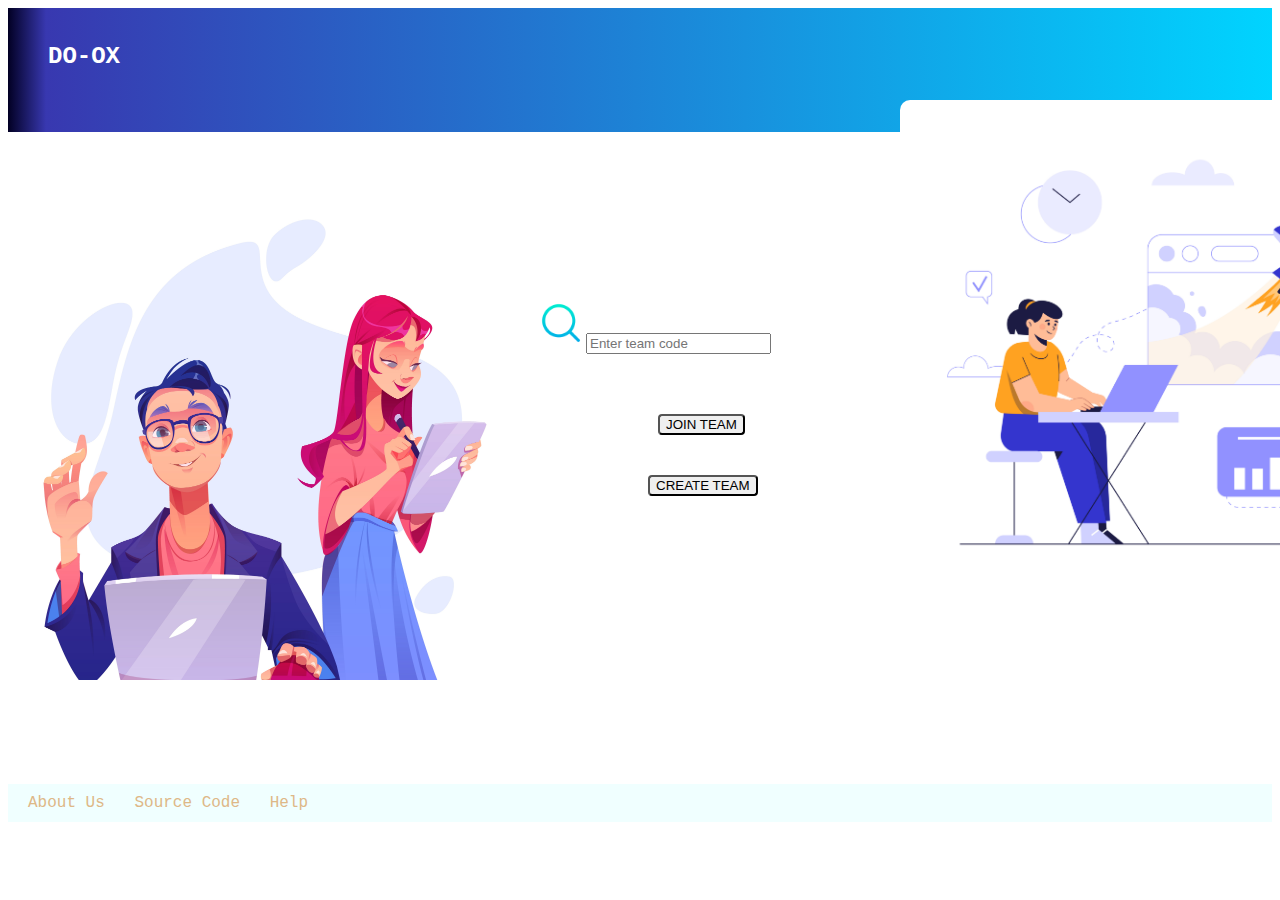
<file: index.html>
<!DOCTYPE html>
<html lang="en">
<head>
    <meta charset="UTF-8">
    <meta http-equiv="X-UA-Compatible" content="IE=edge">
    <meta name="viewport" content="width=device-width, initial-scale=1.0">
    <title> DOAX | Home </title>
    <link rel="stylesheet" href="/Home/index.css">
    <link rel="stylesheet" href="/Login/login.css">
    <link href="https://cdn.jsdelivr.net/npm/bootstrap@5.2.1/dist/css/bootstrap.min.css" rel="stylesheet" integrity="sha384-iYQeCzEYFbKjA/T2uDLTpkwGzCiq6soy8tYaI1GyVh/UjpbCx/TYkiZhlZB6+fzT" crossorigin="anonymous">
    <script src="https://cdn.jsdelivr.net/npm/bootstrap@5.2.1/dist/js/bootstrap.bundle.min.js" integrity="sha384-u1OknCvxWvY5kfmNBILK2hRnQC3Pr17a+RTT6rIHI7NnikvbZlHgTPOOmMi466C8" crossorigin="anonymous"></script> 
</head>
<body>
    <img src="/Home/indexImage.jpg" alt="img" class="index-img">
    <img src="/Home/index-img2.jpg" alt="img" class="index-img img2">
    <div class="heading">
        <h2 class="main-heading"><a href="/index.html" class="loginLogo">DO-OX</a></h2>
            <a class="links" href="/Login/login.html"> Login </a>
    </div>
    <br><br>
    <div class="mainbox">
    <div class="searchBox">
        <img src="/Home/loupe.png" alt="search-icon" class="search-icon"><input type="search" class="form-control-lg rounded" placeholder="Enter team code"  aria-label="Search" aria-describedby="search-addon" />
        <br>
    </div>
    <div class="buttons">
        <button type="button" class="btn btn3 btn-outline-primary" data-toggle="button" aria-pressed="false" autocomplete="off">JOIN TEAM</button>
        <button type="button" class="btn btn2 btn-outline-secondary" data-toggle="button" aria-pressed="false" autocomplete="off">CREATE TEAM</button>
</div>
</div>
    </body>
    <footer class="footer">
        <nav class="links1">
            <a href="/Construction/construction.html" class="links1"> About Us </a>
            <a href="https://github.com/galaxy-07/version-1.0.0" class="links1"> Source Code </a>
            <a href="/Construction/construction.html" class="links1"> Help </a>
        </nav>
    </footer>
</html>
</file>
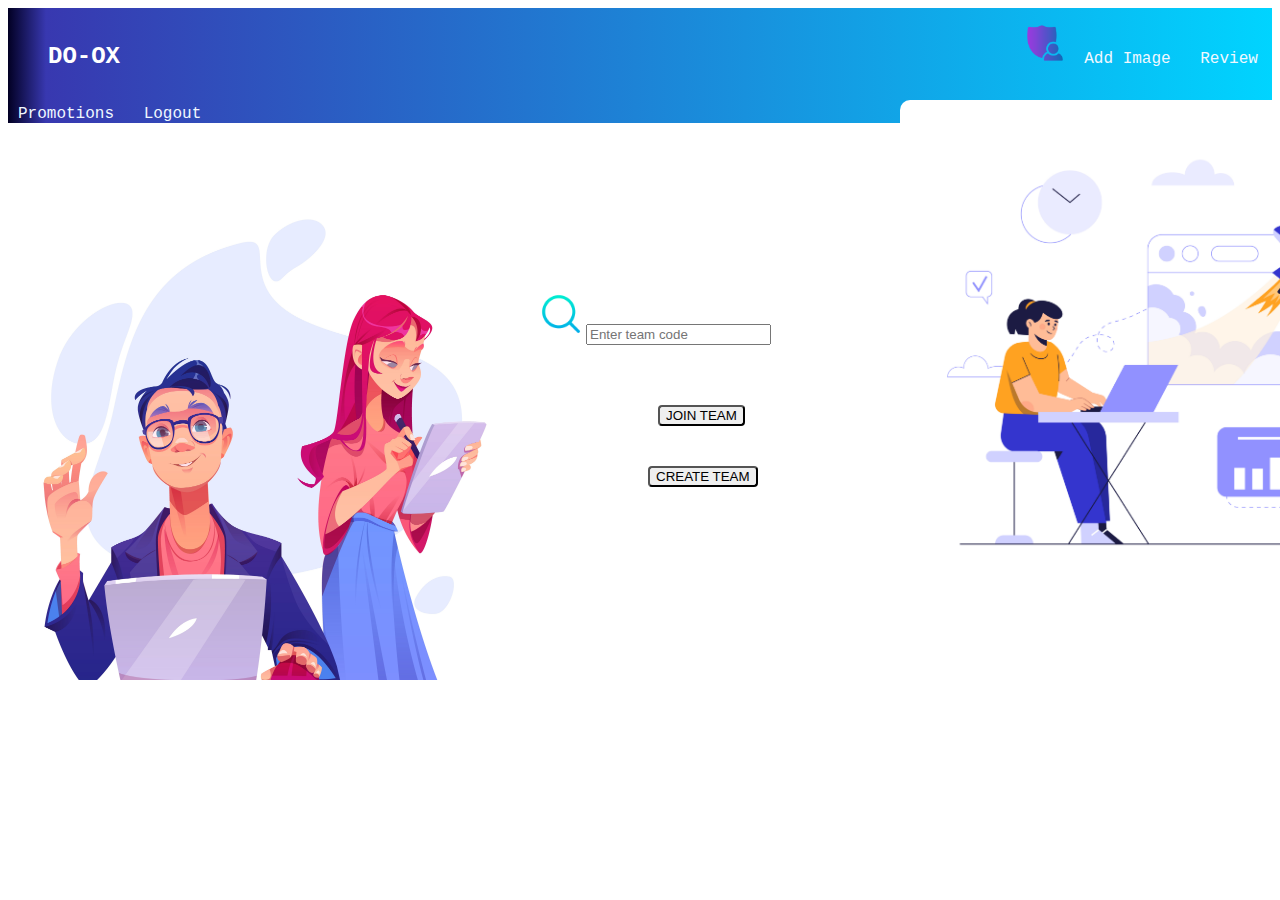
<file: Admin/admin.html>
<!DOCTYPE html>
<html lang="en">
<head>
    <meta charset="UTF-8">
    <meta http-equiv="X-UA-Compatible" content="IE=edge">
    <meta name="viewport" content="width=device-width, initial-scale=1.0">
    <title> DOAX | Admin </title>
    <link rel="stylesheet" href="/Home/index.css">
    <link rel="stylesheet" href="/Login/login.css">
    <link href="https://cdn.jsdelivr.net/npm/bootstrap@5.2.1/dist/css/bootstrap.min.css" rel="stylesheet" integrity="sha384-iYQeCzEYFbKjA/T2uDLTpkwGzCiq6soy8tYaI1GyVh/UjpbCx/TYkiZhlZB6+fzT" crossorigin="anonymous">
    <script src="https://cdn.jsdelivr.net/npm/bootstrap@5.2.1/dist/js/bootstrap.bundle.min.js" integrity="sha384-u1OknCvxWvY5kfmNBILK2hRnQC3Pr17a+RTT6rIHI7NnikvbZlHgTPOOmMi466C8" crossorigin="anonymous"></script> 
</head>
<body>
    <img src="/Home/indexImage.jpg" alt="img" class="index-img">
    <img src="/Home/index-img2.jpg" alt="img" class="index-img img2">
    <div class="heading">
        <h2 class="main-heading"><a href="/index.html" class="loginLogo">DO-OX</a></h2>
            <img src="/logos/admin.png" alt="admin" class="logos1">
            <a href="/index.html" class="links1 links2">Add Image</a>
            <a href="/index.html" class="links1 links2">Review</a>
            <a href="/index.html" class="links1 links2">Promotions</a>
            <a href="/index.html" class="links1 links2">Logout</a>

    </div>
    <br><br>
    <div class="mainbox">
    <div class="searchBox">
        <img src="/Home/loupe.png" alt="search-icon" class="search-icon"><input type="search" class="form-control-lg rounded" placeholder="Enter team code" aria-label="Search" aria-describedby="search-addon" />
        <br>
    </div>
    <div class="buttons">
        <button type="button" class="btn btn3 btn-outline-primary" onclick="joinTeam3()" data-toggle="button" aria-pressed="false" autocomplete="off">JOIN TEAM</button>
        <button type="button" class="btn btn2 btn-outline-secondary" data-toggle="button" onclick="createTeam()" aria-pressed="false" autocomplete="off">CREATE TEAM</button>
</div>
    
</div>
    </body>

</html>
</file>
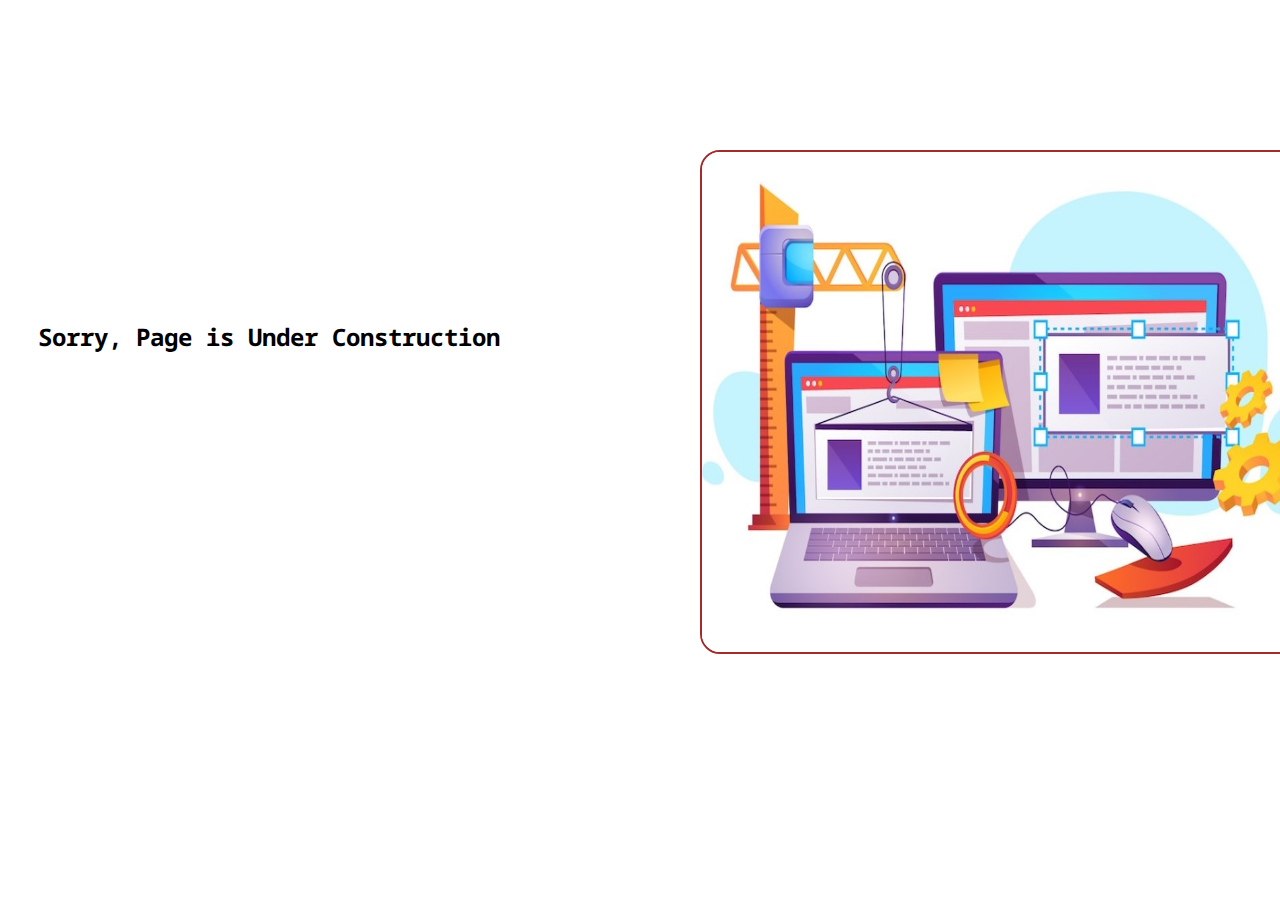
<file: Construction/construction.html>
<!DOCTYPE html>
<html lang="en">
<head>
    <meta charset="UTF-8">
    <meta http-equiv="X-UA-Compatible" content="IE=edge">
    <meta name="viewport" content="width=device-width, initial-scale=1.0">
    <title>Page Not Found</title>
    <link rel="preconnect" href="https://fonts.googleapis.com">
    <link rel="preconnect" href="https://fonts.gstatic.com" crossorigin>
    <link href="https://cdn.jsdelivr.net/npm/bootstrap@5.2.1/dist/css/bootstrap.min.css" rel="stylesheet" integrity="sha384-iYQeCzEYFbKjA/T2uDLTpkwGzCiq6soy8tYaI1GyVh/UjpbCx/TYkiZhlZB6+fzT" crossorigin="anonymous">
    <script src="https://cdn.jsdelivr.net/npm/bootstrap@5.2.1/dist/js/bootstrap.bundle.min.js" integrity="sha384-u1OknCvxWvY5kfmNBILK2hRnQC3Pr17a+RTT6rIHI7NnikvbZlHgTPOOmMi466C8" crossorigin="anonymous"></script>
    <link href="https://fonts.googleapis.com/css2?family=Comic+Neue&family=Noto+Sans+Mono&display=swap" rel="stylesheet">
<style>
    .heading2{
        font-family: 'Comic Neue', cursive;
        font-family: 'Noto Sans Mono', monospace;
        text-align: center;
        position: absolute;
        top: 300px;
        padding-left: 30px;
    }
    .img3{
        width: 630px;
        height: 500px;
        position: absolute;
        top: 150px;
        left: 700px;
        border-radius: 20px;
        border: 2px solid brown;
    }

    .btn{
        position: absolute;
        top: 700px;
        left: 30px;
    }
    a{
        text-decoration: none;
        color: white;
    }
    a:hover{
        color: white;
    }
</style>
</head>
<body>
    <h2 class="heading2"> Sorry, Page is Under Construction </h2>
    <img class="img3" src="/Construction/construction.jpg" alt="image"><br>
</body>
</html>
</file>
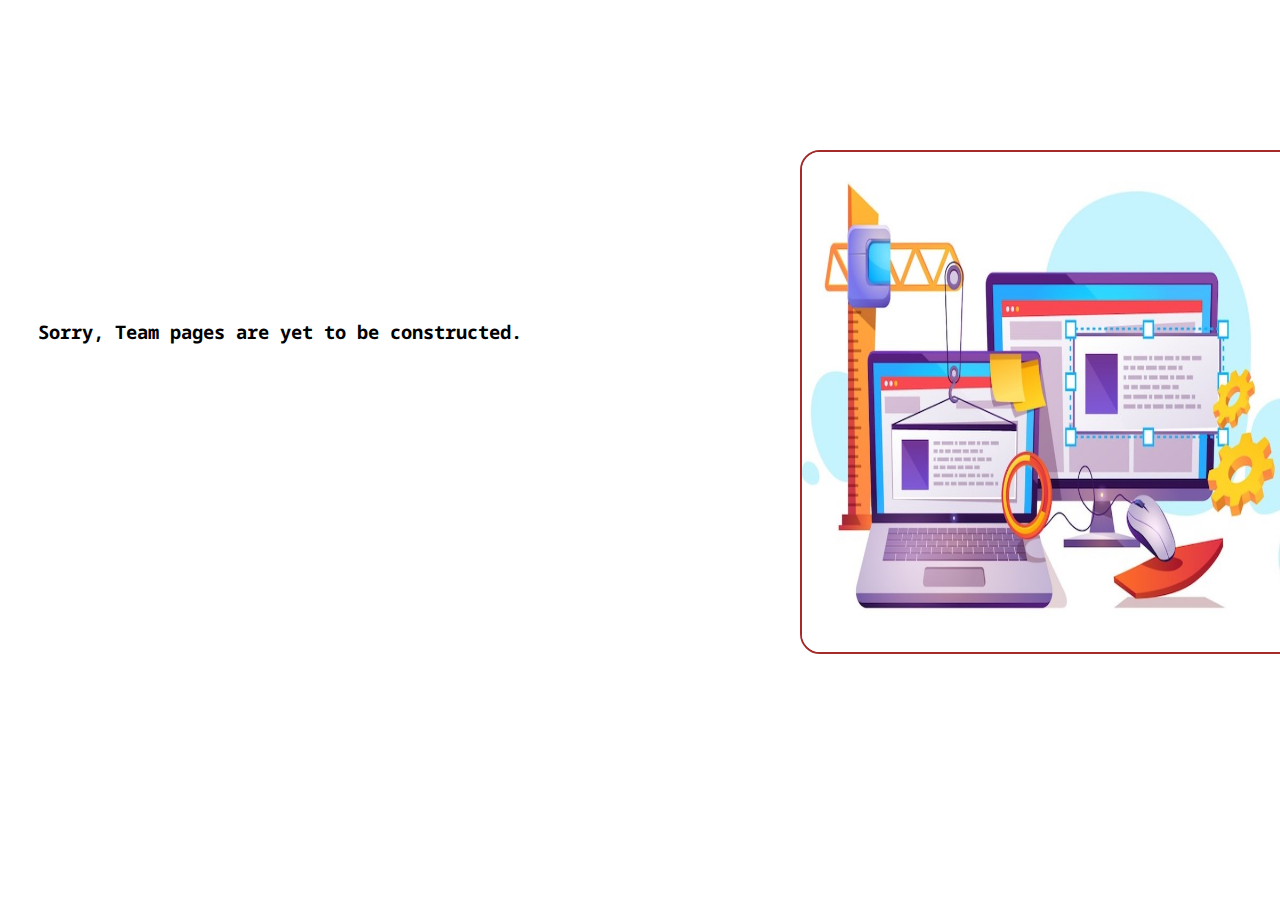
<file: teams/teams.html>
<!DOCTYPE html>
<html lang="en">
<head>
    <meta charset="UTF-8">
    <meta http-equiv="X-UA-Compatible" content="IE=edge">
    <meta name="viewport" content="width=device-width, initial-scale=1.0">
    <title>Page Not Found</title>
    <link rel="preconnect" href="https://fonts.googleapis.com">
    <link rel="preconnect" href="https://fonts.gstatic.com" crossorigin>
    <link href="https://cdn.jsdelivr.net/npm/bootstrap@5.2.1/dist/css/bootstrap.min.css" rel="stylesheet" integrity="sha384-iYQeCzEYFbKjA/T2uDLTpkwGzCiq6soy8tYaI1GyVh/UjpbCx/TYkiZhlZB6+fzT" crossorigin="anonymous">
    <script src="https://cdn.jsdelivr.net/npm/bootstrap@5.2.1/dist/js/bootstrap.bundle.min.js" integrity="sha384-u1OknCvxWvY5kfmNBILK2hRnQC3Pr17a+RTT6rIHI7NnikvbZlHgTPOOmMi466C8" crossorigin="anonymous"></script>
    <link href="https://fonts.googleapis.com/css2?family=Comic+Neue&family=Noto+Sans+Mono&display=swap" rel="stylesheet">
<style>
    .heading2{
        font-family: 'Comic Neue', cursive;
        font-family: 'Noto Sans Mono', monospace;
        position: absolute;
        top: 300px;
        padding-left: 30px;
    }
    .img3{
        width: 500px;
        height: 500px;
        position: absolute;
        top: 150px;
        left: 800px;
        border-radius: 20px;
        border: 2px solid brown;
    }

    .btn{
        position: absolute;
        top: 700px;
        left: 30px;
    }
    a{
        text-decoration: none;
        color: white;
    }
    a:hover{
        color: white;
    }
</style>
</head>
<body>
    <h3 class="heading2"> Sorry, Team pages are yet to be constructed. </h3>
    <img class="img3" src="/Construction/construction.jpg" alt="image"><br>
    <!-- <button class="btn btn-primary btn-lg"><a href="#"> Go back </a></button> -->
</body>
</html>
</file>
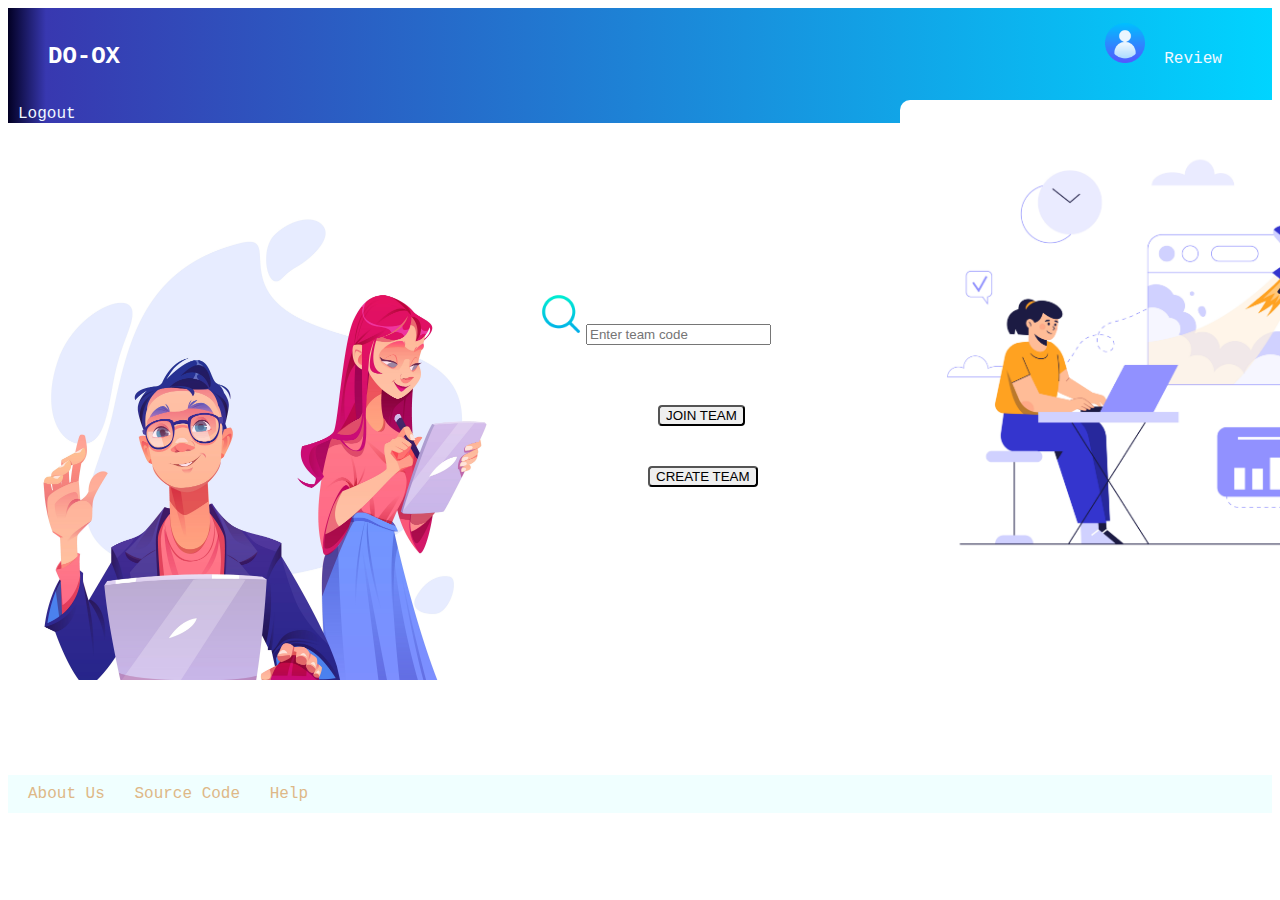
<file: User1/user1.html>
<!DOCTYPE html>
<html lang="en">
<head>
    <meta charset="UTF-8">
    <meta http-equiv="X-UA-Compatible" content="IE=edge">
    <meta name="viewport" content="width=device-width, initial-scale=1.0">
    <title> DOAX | User </title>
    <link rel="stylesheet" href="/Home/index.css">
    <link rel="stylesheet" href="/Login/login.css">
    <link href="https://cdn.jsdelivr.net/npm/bootstrap@5.2.1/dist/css/bootstrap.min.css" rel="stylesheet" integrity="sha384-iYQeCzEYFbKjA/T2uDLTpkwGzCiq6soy8tYaI1GyVh/UjpbCx/TYkiZhlZB6+fzT" crossorigin="anonymous">
    <script src="https://cdn.jsdelivr.net/npm/bootstrap@5.2.1/dist/js/bootstrap.bundle.min.js" integrity="sha384-u1OknCvxWvY5kfmNBILK2hRnQC3Pr17a+RTT6rIHI7NnikvbZlHgTPOOmMi466C8" crossorigin="anonymous"></script> 
</head>
<body>
    <img src="/Home/indexImage.jpg" alt="img" class="index-img">
    <img src="/Home/index-img2.jpg" alt="img" class="index-img img2">
    <div class="heading">
        <h2 class="main-heading"><a href="/index.html" class="loginLogo">DO-OX</a></h2>
            <img src="/logos/userLogo.png" alt="user1" class="logos">
            <a href="/index.html" class="links1 links2">Review</a>
            <a href="/index.html" class="links1 links2" >Logout</a>

    </div>
    <br><br>
    <div class="mainbox">
    <div class="searchBox">
        <img src="/Home/loupe.png" alt="search-icon" class="search-icon"><input type="search" class="form-control-lg rounded" id="teamCode" placeholder="Enter team code" aria-label="Search" aria-describedby="search-addon" />
        <br>
    </div>
    <div class="buttons">
        <button type="button" class="btn btn3 btn-outline-primary" onclick="joinTeam()" data-toggle="button" aria-pressed="false" autocomplete="off">JOIN TEAM</button>
        <button type="button" class="btn btn2 btn-outline-secondary" data-toggle="button" onclick="createTeam()" aria-pressed="false" autocomplete="off">CREATE TEAM</button>
</div>
    
</div>
    </body>
    <footer class="footer">
        <nav class="links1">
            <a href="/Construction/construction.html" class="links1"> About Us </a>
            <a href="https://github.com/galaxy-07/version-1.0.0" class="links1"> Source Code </a>
            <a href="/Construction/construction.html" class="links1"> Help </a>
        </nav>
    </footer>
    <script src="/Login/login.js"></script>
</html>
</file>
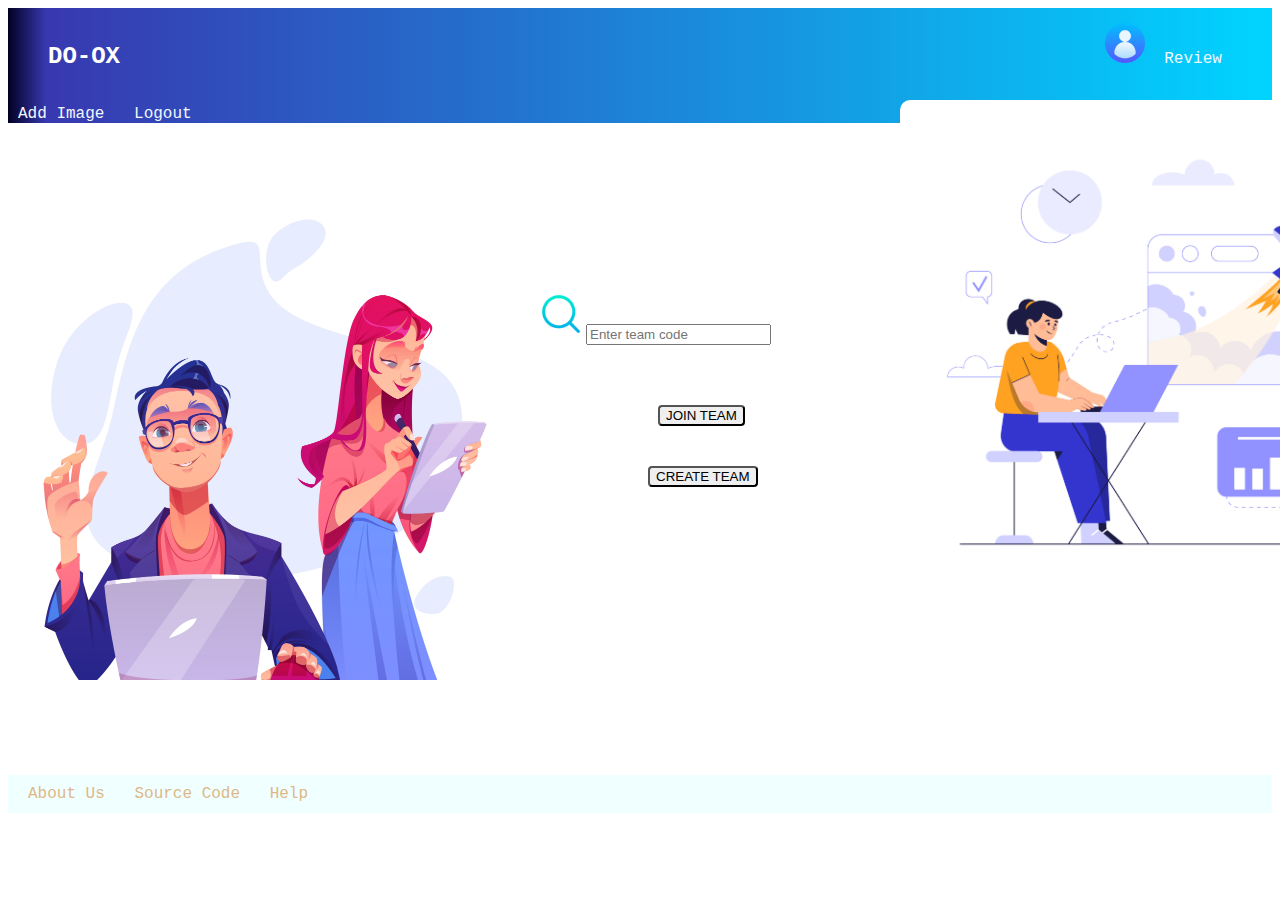
<file: User2/users2.html>
<!DOCTYPE html>
<html lang="en">
<head>
    <meta charset="UTF-8">
    <meta http-equiv="X-UA-Compatible" content="IE=edge">
    <meta name="viewport" content="width=device-width, initial-scale=1.0">
    <title> DOAX | User </title>
    <link rel="stylesheet" href="/Home/index.css">
    <link rel="stylesheet" href="/Login/login.css">
    <link href="https://cdn.jsdelivr.net/npm/bootstrap@5.2.1/dist/css/bootstrap.min.css" rel="stylesheet" integrity="sha384-iYQeCzEYFbKjA/T2uDLTpkwGzCiq6soy8tYaI1GyVh/UjpbCx/TYkiZhlZB6+fzT" crossorigin="anonymous">
    <script src="https://cdn.jsdelivr.net/npm/bootstrap@5.2.1/dist/js/bootstrap.bundle.min.js" integrity="sha384-u1OknCvxWvY5kfmNBILK2hRnQC3Pr17a+RTT6rIHI7NnikvbZlHgTPOOmMi466C8" crossorigin="anonymous"></script> 
</head>
<body>
    <img src="/Home/indexImage.jpg" alt="img" class="index-img">
    <img src="/Home/index-img2.jpg" alt="img" class="index-img img2">
    <div class="heading">
        <h2 class="main-heading"><a href="/index.html" class="loginLogo">DO-OX</a></h2>
            <img src="/logos/userLogo.png" alt="user1" class="logos">
            <a href="/index.html" class="links1 links2 links3">Review</a>
            <a href="/index.html" class="links1 links2 links3">Add Image</a>
            <a href="/index.html" class="links1 links2 links3" >Logout</a>

    </div>
    <br><br>
    <div class="mainbox">
    <div class="searchBox">
        <img src="/Home/loupe.png" alt="search-icon" class="search-icon"><input type="search" class="form-control-lg rounded" id="teamCode" placeholder="Enter team code" aria-label="Search" aria-describedby="search-addon" />
        <br>
    </div>
    <div class="buttons">
        <button type="button" class="btn btn3 btn-outline-primary" onclick="joinTeam()" data-toggle="button" aria-pressed="false" autocomplete="off">JOIN TEAM</button>
        <button type="button" class="btn btn2 btn-outline-secondary" data-toggle="button" onclick="createTeam()" aria-pressed="false" autocomplete="off">CREATE TEAM</button>
</div>
    
</div>
    </body>
    <footer class="footer">
        <nav class="links1">
            <a href="/Construction/construction.html" class="links1"> About Us </a>
            <a href="https://github.com/galaxy-07/version-1.0.0" class="links1"> Source Code </a>
            <a href="/Construction/construction.html" class="links1"> Help </a>
        </nav>
    </footer>
    <script src="/Login/login.js"></script>
</html>
</file>
<file: Home/index.css>
.links{
    text-decoration: none;
    color: white;
    font-family: 'Comic Neue', cursive;
    font-family: 'Noto Sans Mono', monospace;
    font-size: x-large;
    margin-left: 75rem;
    
}


.logos1{
    width: 40px;
    height: 40px;
    margin-left: 55rem;
}

.logos{
    width: 40px;
    height: 40px;
    margin-left: 60rem;
}

.logos2{
    width: 40px;
    height: 40px;
    margin-left: 63rem;
}

.img{
    width: max-content;
    height: max-content;
    opacity: 0.4;
}

.links:hover{
    color: antiquewhite;
}

.searchBox{
    padding-left: 33rem;
    padding-top: 130px;
}


.btn3,.btn2{
    margin-top: 60px;
    border-radius: 4px;
    margin-left: 650px;
    display: inline-block;
}

.search-icon{
    width: 50px;
    height: 50px;
}

.btn2{
    margin-top: 40px;
    margin-left: 640px;
}

.footer{
    background-color: azure;
}
.nav-bar{
    text-decoration: none;
    padding: 10px;
}

.links1{
    margin-top: 18rem;
    padding: 10px;
    text-decoration: none;
    color: burlywood;
    font-family: 'Comic Neue', cursive;
    font-family: 'Noto Sans Mono', monospace;
}

.links2{
    color: aliceblue;
    font-size: medium;

}


.index-img{
    position: absolute;
    width: 500px;
    height: 500px;
    top: 180px;
    background-color: antiquewhite;
    border-radius: 3px;  
}

.img2{
    left: 900px;
    top: 100px;
    border-radius: 10px;
}
</file>
<file: Login/login.css>
.divider:after,
.divider:before {
content: "";
flex: 1;
height: 1px;
background: #eee;
}
.h-custom {
height: calc(100% - 73px);
}
@media (max-width: 450px) {
.h-custom {
height: 100%;
}
}
.main-heading{
    font-family: 'Comic Neue', cursive;
    font-family: 'Noto Sans Mono', monospace;
    font-weight: bolder;
    color: white;
    padding:15px;
    padding-left: 40px;
    display: inline-grid;
}
.heading{
    background: rgb(2,0,36);
    background: linear-gradient(90deg, rgba(2,0,36,1) 0%, rgba(56,56,176,1) 3%, rgba(0,212,255,1) 100%);
}

body{
    font-family: 'Noto Sans Mono', monospace;
}

.loginLogo{
    color: white;
    text-decoration: none;
}
.loginLogo:hover{
    color: antiquewhite;
}
</file>
